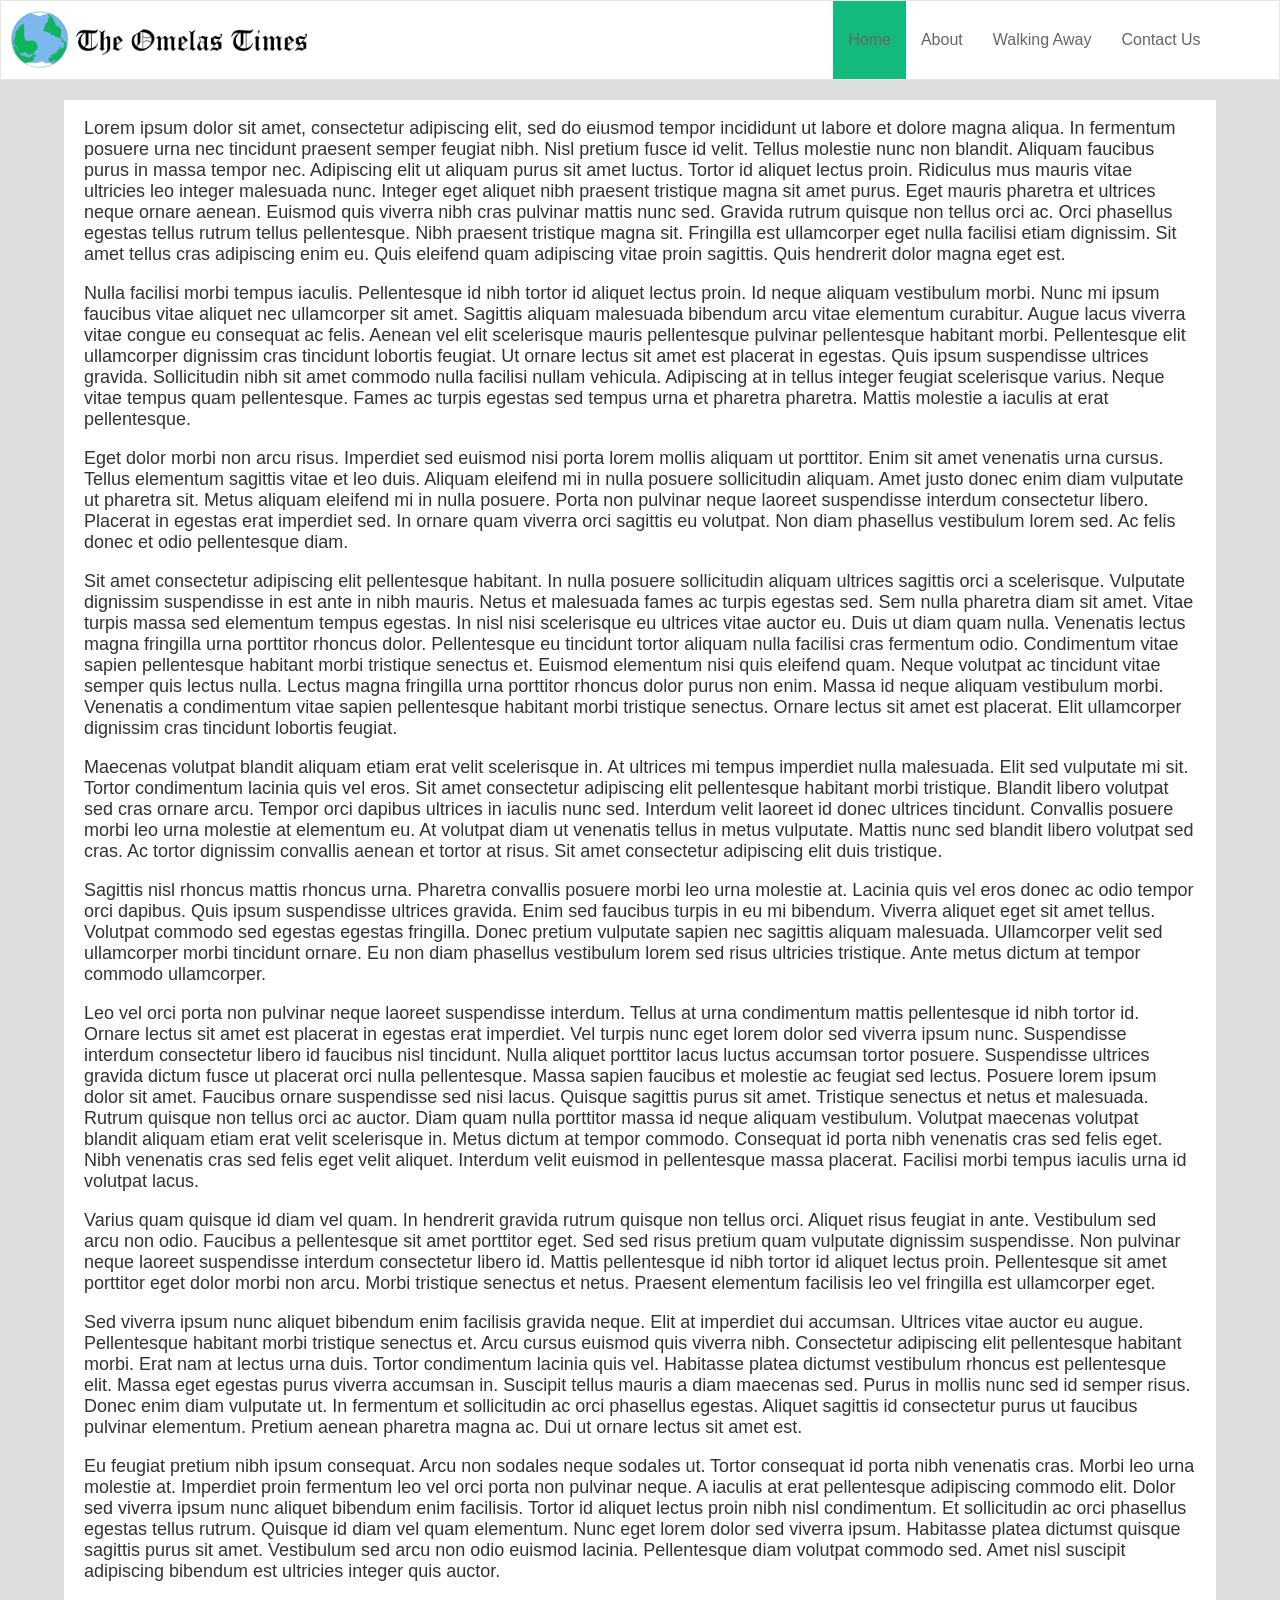
<file: index.html>
<!DOCTYPE html>
<html>
	<head>
		<title>The Omelas Times</title>
		<link rel="stylesheet" href="style.css">
		<link type="image/svg" rel="icon" href="favicon.svg">
</head>
	<body>
		<div class = "navcontainer">
			<div class = "logo">
				<img src="title.png">
			</div>
			<ul class = "navbar">
				<li class="navitem">
					<a href="contact.html" class = "navitem">Contact Us</a>
				</li>
				<li class="navitem">
					<a href="walkingaway.html" class = "navitem">Walking Away</a>
				</li>
				<li class="navitem">
					<a href="about.html" class = "navitem">About</a>
				</li>
				<li id = "active" class="navitem">
					<a href="index.html" class = "navitem">Home</a>
				</li>
			</ul>
		</div>
		<div class="container">
			<article>
				<p>
					Lorem ipsum dolor sit amet, consectetur adipiscing elit, sed do eiusmod tempor incididunt ut labore et dolore magna aliqua. In fermentum posuere urna nec tincidunt praesent semper feugiat nibh. Nisl pretium fusce id velit. Tellus molestie nunc non blandit. Aliquam faucibus purus in massa tempor nec. Adipiscing elit ut aliquam purus sit amet luctus. Tortor id aliquet lectus proin. Ridiculus mus mauris vitae ultricies leo integer malesuada nunc. Integer eget aliquet nibh praesent tristique magna sit amet purus. Eget mauris pharetra et ultrices neque ornare aenean. Euismod quis viverra nibh cras pulvinar mattis nunc sed. Gravida rutrum quisque non tellus orci ac. Orci phasellus egestas tellus rutrum tellus pellentesque. Nibh praesent tristique magna sit. Fringilla est ullamcorper eget nulla facilisi etiam dignissim. Sit amet tellus cras adipiscing enim eu. Quis eleifend quam adipiscing vitae proin sagittis. Quis hendrerit dolor magna eget est.
				</p><p>
					Nulla facilisi morbi tempus iaculis. Pellentesque id nibh tortor id aliquet lectus proin. Id neque aliquam vestibulum morbi. Nunc mi ipsum faucibus vitae aliquet nec ullamcorper sit amet. Sagittis aliquam malesuada bibendum arcu vitae elementum curabitur. Augue lacus viverra vitae congue eu consequat ac felis. Aenean vel elit scelerisque mauris pellentesque pulvinar pellentesque habitant morbi. Pellentesque elit ullamcorper dignissim cras tincidunt lobortis feugiat. Ut ornare lectus sit amet est placerat in egestas. Quis ipsum suspendisse ultrices gravida. Sollicitudin nibh sit amet commodo nulla facilisi nullam vehicula. Adipiscing at in tellus integer feugiat scelerisque varius. Neque vitae tempus quam pellentesque. Fames ac turpis egestas sed tempus urna et pharetra pharetra. Mattis molestie a iaculis at erat pellentesque.
				</p>
				<p>
					Eget dolor morbi non arcu risus. Imperdiet sed euismod nisi porta lorem mollis aliquam ut porttitor. Enim sit amet venenatis urna cursus. Tellus elementum sagittis vitae et leo duis. Aliquam eleifend mi in nulla posuere sollicitudin aliquam. Amet justo donec enim diam vulputate ut pharetra sit. Metus aliquam eleifend mi in nulla posuere. Porta non pulvinar neque laoreet suspendisse interdum consectetur libero. Placerat in egestas erat imperdiet sed. In ornare quam viverra orci sagittis eu volutpat. Non diam phasellus vestibulum lorem sed. Ac felis donec et odio pellentesque diam.
				</p><p>
					Sit amet consectetur adipiscing elit pellentesque habitant. In nulla posuere sollicitudin aliquam ultrices sagittis orci a scelerisque. Vulputate dignissim suspendisse in est ante in nibh mauris. Netus et malesuada fames ac turpis egestas sed. Sem nulla pharetra diam sit amet. Vitae turpis massa sed elementum tempus egestas. In nisl nisi scelerisque eu ultrices vitae auctor eu. Duis ut diam quam nulla. Venenatis lectus magna fringilla urna porttitor rhoncus dolor. Pellentesque eu tincidunt tortor aliquam nulla facilisi cras fermentum odio. Condimentum vitae sapien pellentesque habitant morbi tristique senectus et. Euismod elementum nisi quis eleifend quam. Neque volutpat ac tincidunt vitae semper quis lectus nulla. Lectus magna fringilla urna porttitor rhoncus dolor purus non enim. Massa id neque aliquam vestibulum morbi. Venenatis a condimentum vitae sapien pellentesque habitant morbi tristique senectus. Ornare lectus sit amet est placerat. Elit ullamcorper dignissim cras tincidunt lobortis feugiat.
				</p><p>
					Maecenas volutpat blandit aliquam etiam erat velit scelerisque in. At ultrices mi tempus imperdiet nulla malesuada. Elit sed vulputate mi sit. Tortor condimentum lacinia quis vel eros. Sit amet consectetur adipiscing elit pellentesque habitant morbi tristique. Blandit libero volutpat sed cras ornare arcu. Tempor orci dapibus ultrices in iaculis nunc sed. Interdum velit laoreet id donec ultrices tincidunt. Convallis posuere morbi leo urna molestie at elementum eu. At volutpat diam ut venenatis tellus in metus vulputate. Mattis nunc sed blandit libero volutpat sed cras. Ac tortor dignissim convallis aenean et tortor at risus. Sit amet consectetur adipiscing elit duis tristique.
				</p><p>
					Sagittis nisl rhoncus mattis rhoncus urna. Pharetra convallis posuere morbi leo urna molestie at. Lacinia quis vel eros donec ac odio tempor orci dapibus. Quis ipsum suspendisse ultrices gravida. Enim sed faucibus turpis in eu mi bibendum. Viverra aliquet eget sit amet tellus. Volutpat commodo sed egestas egestas fringilla. Donec pretium vulputate sapien nec sagittis aliquam malesuada. Ullamcorper velit sed ullamcorper morbi tincidunt ornare. Eu non diam phasellus vestibulum lorem sed risus ultricies tristique. Ante metus dictum at tempor commodo ullamcorper.
				</p><p>
					Leo vel orci porta non pulvinar neque laoreet suspendisse interdum. Tellus at urna condimentum mattis pellentesque id nibh tortor id. Ornare lectus sit amet est placerat in egestas erat imperdiet. Vel turpis nunc eget lorem dolor sed viverra ipsum nunc. Suspendisse interdum consectetur libero id faucibus nisl tincidunt. Nulla aliquet porttitor lacus luctus accumsan tortor posuere. Suspendisse ultrices gravida dictum fusce ut placerat orci nulla pellentesque. Massa sapien faucibus et molestie ac feugiat sed lectus. Posuere lorem ipsum dolor sit amet. Faucibus ornare suspendisse sed nisi lacus. Quisque sagittis purus sit amet. Tristique senectus et netus et malesuada. Rutrum quisque non tellus orci ac auctor. Diam quam nulla porttitor massa id neque aliquam vestibulum. Volutpat maecenas volutpat blandit aliquam etiam erat velit scelerisque in. Metus dictum at tempor commodo. Consequat id porta nibh venenatis cras sed felis eget. Nibh venenatis cras sed felis eget velit aliquet. Interdum velit euismod in pellentesque massa placerat. Facilisi morbi tempus iaculis urna id volutpat lacus.
				</p><p>
					Varius quam quisque id diam vel quam. In hendrerit gravida rutrum quisque non tellus orci. Aliquet risus feugiat in ante. Vestibulum sed arcu non odio. Faucibus a pellentesque sit amet porttitor eget. Sed sed risus pretium quam vulputate dignissim suspendisse. Non pulvinar neque laoreet suspendisse interdum consectetur libero id. Mattis pellentesque id nibh tortor id aliquet lectus proin. Pellentesque sit amet porttitor eget dolor morbi non arcu. Morbi tristique senectus et netus. Praesent elementum facilisis leo vel fringilla est ullamcorper eget.
				</p><p>
					Sed viverra ipsum nunc aliquet bibendum enim facilisis gravida neque. Elit at imperdiet dui accumsan. Ultrices vitae auctor eu augue. Pellentesque habitant morbi tristique senectus et. Arcu cursus euismod quis viverra nibh. Consectetur adipiscing elit pellentesque habitant morbi. Erat nam at lectus urna duis. Tortor condimentum lacinia quis vel. Habitasse platea dictumst vestibulum rhoncus est pellentesque elit. Massa eget egestas purus viverra accumsan in. Suscipit tellus mauris a diam maecenas sed. Purus in mollis nunc sed id semper risus. Donec enim diam vulputate ut. In fermentum et sollicitudin ac orci phasellus egestas. Aliquet sagittis id consectetur purus ut faucibus pulvinar elementum. Pretium aenean pharetra magna ac. Dui ut ornare lectus sit amet est.
				</p><p>
					Eu feugiat pretium nibh ipsum consequat. Arcu non sodales neque sodales ut. Tortor consequat id porta nibh venenatis cras. Morbi leo urna molestie at. Imperdiet proin fermentum leo vel orci porta non pulvinar neque. A iaculis at erat pellentesque adipiscing commodo elit. Dolor sed viverra ipsum nunc aliquet bibendum enim facilisis. Tortor id aliquet lectus proin nibh nisl condimentum. Et sollicitudin ac orci phasellus egestas tellus rutrum. Quisque id diam vel quam elementum. Nunc eget lorem dolor sed viverra ipsum. Habitasse platea dictumst quisque sagittis purus sit amet. Vestibulum sed arcu non odio euismod lacinia. Pellentesque diam volutpat commodo sed. Amet nisl suscipit adipiscing bibendum est ultricies integer quis auctor.
				</p>
			</article>
			
		</div>
	</body>
</html>
</file>
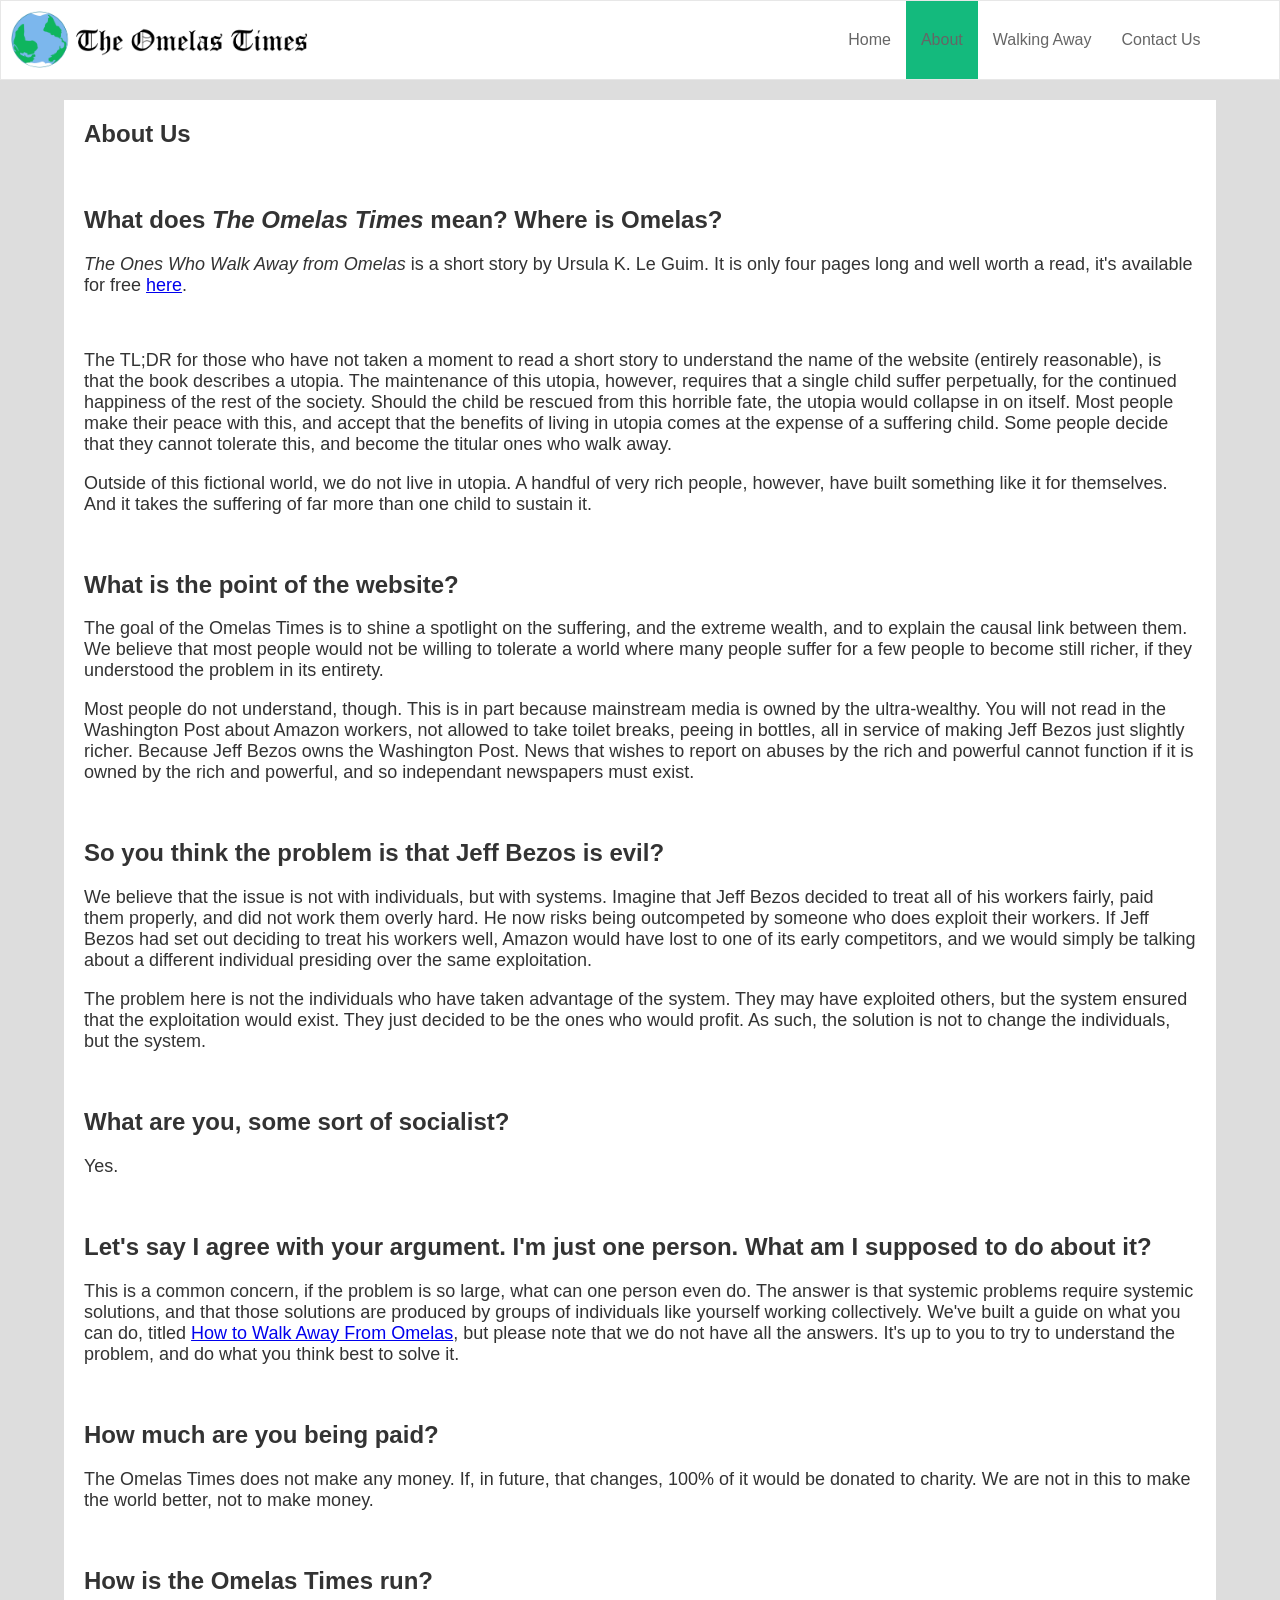
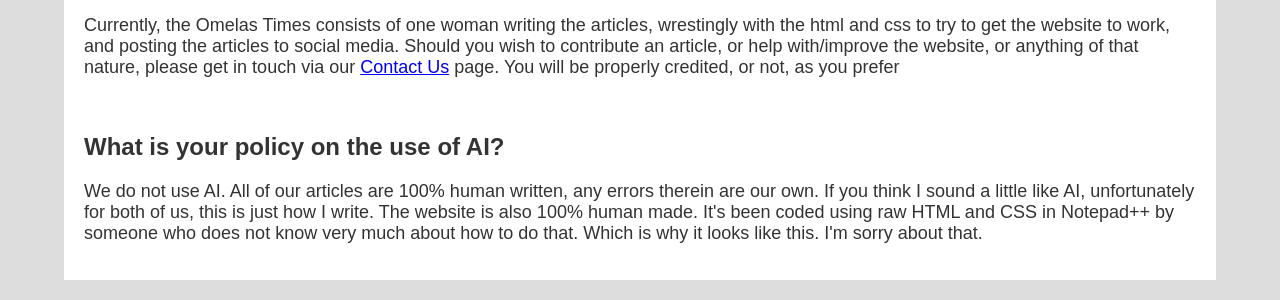
<file: about.html>
<!DOCTYPE html>
<html>
	<head>
		<title>The Omelas Times</title>
		<link rel="stylesheet" href="style.css">
		<link type="image/svg" rel="icon" href="favicon.svg">
	</head>
	<body>
		<div class = "navcontainer">
			<div class = "logo">
				<img src="title.png">
			</div>
			<ul class = "navbar">
				<li class="navitem">
					<a href="contact.html" class = "navitem">Contact Us</a>
				</li>
				<li class="navitem">
					<a href="walkingaway.html" class = "navitem">Walking Away</a>
				</li>
				<li id = "active" class="navitem">
					<a href="about.html" class = "navitem">About</a>
				</li>
				<li class="navitem">
					<a href="index.html" class = "navitem">Home</a>
				</li>
			</ul>
		</div>
		<div class="container">
			<article>
				<h1>About Us</h1>
				<br>
				<h2>What does <i>The Omelas Times</i> mean? Where is Omelas?</h2>
				<p><i>The Ones Who Walk Away from Omelas</i> is a short story by Ursula K. Le Guim. It is only four pages long and well worth a read, it's available for free <a href = "https://files.libcom.org/files/ursula-k-le-guin-the-ones-who-walk-away-from-omelas.pdf">here</a>.</p>
				<br>
				<p>The TL;DR for those who have not taken a moment to read a short story to understand the name of the website (entirely reasonable), is that the book describes a utopia. The maintenance of this utopia, however, requires that a single child suffer perpetually, for the continued happiness of the rest of the society. Should the child be rescued from this horrible fate, the utopia would collapse in on itself. Most people make their peace with this, and accept that the benefits of living in utopia comes at the expense of a suffering child. Some people decide that they cannot tolerate this, and become the titular ones who walk away.</p>
				<p>Outside of this fictional world, we do not live in utopia. A handful of very rich people, however, have built something like it for themselves. And it takes the suffering of far more than one child to sustain it.</p>
				<br>
				<h2>What is the point of the website?</h2>
				<p>The goal of the Omelas Times is to shine a spotlight on the suffering, and the extreme wealth, and to explain the causal link between them. We believe that most people would not be willing to tolerate a world where many people suffer for a few people to become still richer, if they understood the problem in its entirety.</p>
				<p>Most people do not understand, though. This is in part because mainstream media is owned by the ultra-wealthy. You will not read in the Washington Post about Amazon workers, not allowed to take toilet breaks, peeing in bottles, all in service of making Jeff Bezos just slightly richer. Because Jeff Bezos owns the Washington Post. News that wishes to report on abuses by the rich and powerful cannot function if it is owned by the rich and powerful, and so independant newspapers must exist.</p>
				<br>
				<h2>So you think the problem is that Jeff Bezos is evil?</h2>
				<p>We believe that the issue is not with individuals, but with systems. Imagine that Jeff Bezos decided to treat all of his workers fairly, paid them properly, and did not work them overly hard. He now risks being outcompeted by someone who does exploit their workers. If Jeff Bezos had set out deciding to treat his workers well, Amazon would have lost to one of its early competitors, and we would simply be talking about a different individual presiding over the same exploitation.</p>
				<p>The problem here is not the individuals who have taken advantage of the system. They may have exploited others, but the system ensured that the exploitation would exist. They just decided to be the ones who would profit. As such, the solution is not to change the individuals, but the system.</p>
				<br>
				<h2>What are you, some sort of socialist?</h2>
				<p>Yes.</p>
				<br>
				<h2>Let's say I agree with your argument. I'm just one person. What am I supposed to do about it?</h2>
				<p>This is a common concern, if the problem is so large, what can one person even do. The answer is that systemic problems require systemic solutions, and that those solutions are produced by groups of individuals like yourself working collectively. We've built a guide on what you can do, titled <a href="walkingaway.html">How to Walk Away From Omelas</a>, but please note that we do not have all the answers. It's up to you to try to understand the problem, and do what you think best to solve it.</p>
				<br>
				<h2>How much are you being paid?</h2>
				<p>The Omelas Times does not make any money. If, in future, that changes, 100% of it would be donated to charity. We are not in this to make the world better, not to make money.</p>
				<br>
				<h2>How is the Omelas Times run?</h2>
				<p>Currently, the Omelas Times consists of one woman writing the articles, wrestingly with the html and css to try to get the website to work, and posting the articles to social media. Should you wish to contribute an article, or help with/improve the website, or anything of that nature, please get in touch via our <a href="contact.html">Contact Us</a> page. You will be properly credited, or not, as you prefer</p>
				<br>
				<h2>What is your policy on the use of AI?</h2>
				<p>We do not use AI. All of our articles are 100% human written, any errors therein are our own. If you think I sound a little like AI, unfortunately for both of us, this is just how I write. The website is also 100% human made. It's been coded using raw HTML and CSS in Notepad++ by someone who does not know very much about how to do that. Which is why it looks like this. I'm sorry about that.</p>
				<br>
			</article>
		</div>
	</body>
</html>
</file>
<file: style.css>
*{ 
 box-sizing:border-box;
}

table, td, th{
	border: 0px;
}
html,body{ 
	margin:0;
	padding:0;
	color:#333;
	/*font-size:14px;*/
}
body{
	font-family: "utopia", helvetica;
	background-color: #ddd;
}
table{
	width:100%;
	text-align: center;
	border-collapse: collapse;
}

p{
	font-size: 18px;
}

.container{
	width: 100%;
	/*outline: solid black 1px;*/
	display: flex;
	justify-content:center;
}

article{
	background-color:#fff;
	width: 90%;
	padding: 20px;
	margin:20px;
	padding-top:0px;
	padding-bottom:0px;
}
.navcontainer{
	background-color: #fff;
	border: 1px solid #e7e7e7;
	position: sticky;
	position: -webkit-sticky; /* Safari */
	top:0;
	width: 100%;
}
ul.navbar {
	list-style-type:none;
	margin: 0;
	padding: 0;
	overflow: hidden;
	width:70%;
	background-color: #fff;
	top: 0;
	/*left:0;
	width: 100%;*/
}

.navitem{
	float: right;
	vertical-align: center;
}
.header{
	font-family: 'Brush Script MT', cursive;
	max-width: 20%;
	float:left;
	top:0;
	margin: 10px;
	margin-top: 0px;
	margin-bottom: 0px;
	padding-top:0px;
	padding-bottom:0px;
	display: block;
	text-align: left;
}
li.navitem{
	height: 100%;
}
a.navitem{
	text-decoration: none;
	display: block;
	text-align: center;
	padding: 30px 15px;
	color: #666;
	width: 100%;
}

#active{
	background-color:#14BA7D;
	height: 100%;
}

li a.navitem:hover{
	background-color: #eee;
}

/*li a#active.navitem:hover{
	background-color: #04AA6D;
}*/
img{
	float:right;
	width:100%
}
.imagebox{
	float:right;
	width: 30%;
}

.logo{
	height:50px;
	width:300px;
	float:left;
	top:0;
	margin: 10px;
	margin-top: 10px;
	margin-bottom: 10px;
	padding-top:0px;
	padding-bottom:0px;
	display: block;
	text-align: left;
}
</file>
